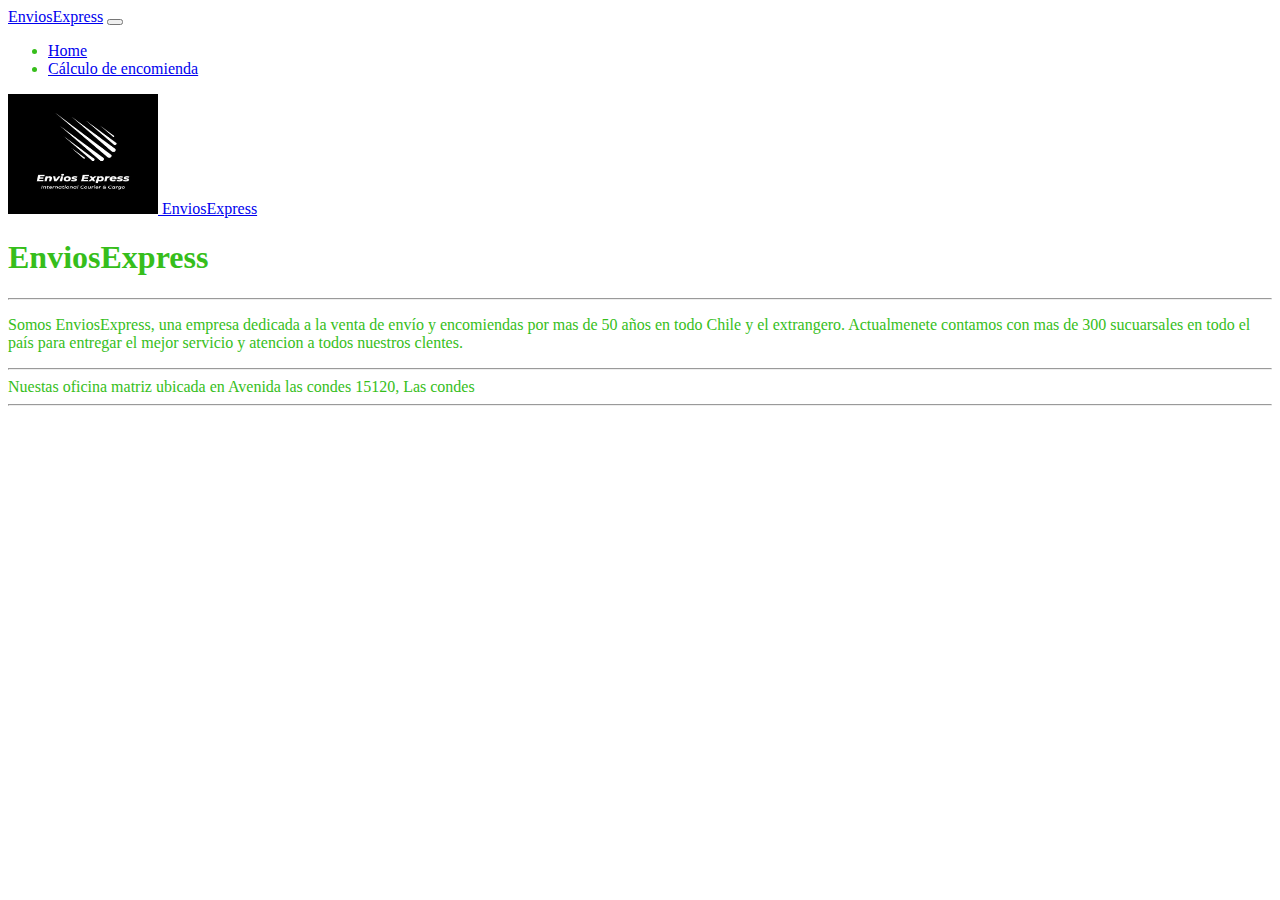
<file: Index.html>
<!DOCTYPE html>
<html lang="es">
    

    <!-- ​1 Creación de una Página de Inicio: La estructura de la página debe estar dividida de la siguiente forma: 
​  Menú con los siguientes enlaces: principal y de cálculo de encomienda. 
Banner con imagen principal.
 Descripción de la empresa. 
Footer con datos de la empresa. -->

<head>

    <meta charset="UTF-8">
    <meta http-equiv="X-UA-Compatible" content="IE=edge">
    <meta name="viewport" content="width=device-width, initial-scale=1.0">

    <title>enviosexpress</title>
    
    <link href="https://cdn.jsdelivr.net/npm/bootstrap@5.3.0/dist/css/bootstrap.min.css" rel="stylesheet" integrity="sha384-9ndCyUaIbzAi2FUVXJi0CjmCapSmO7SnpJef0486qhLnuZ2cdeRhO02iuK6FUUVM" crossorigin="anonymous">
    <link rel="stylesheet" href="styles.css">


   

 <!-- Menú con los siguientes enlaces: principal y de cálculo de encomienda -->

    
 <nav class="navbar navbar-expand-lg bg-body-tertiary">
    <div class="container-fluid">
      <a class="navbar-brand" href="#">EnviosExpress</a>
      <button class="navbar-toggler" type="button" data-bs-toggle="collapse" data-bs-target="#navbarSupportedContent" aria-controls="navbarSupportedContent" aria-expanded="false" aria-label="Toggle navigation">
        <span class="navbar-toggler-icon"></span>
      </button>
      <div class="collapse navbar-collapse" id="navbarSupportedContent">
        <ul class="navbar-nav me-auto mb-2 mb-lg-0">
          <li class="nav-item">
            <a class="nav-link active" aria-current="page" href="#">Home</a>
          </li>
          <li class="nav-item">
            <a class="nav-link" href="#">Cálculo de encomienda</a>
          </li>
          
        </form>
      </div>
    </div>

</nav>
</head>

<!-- Banner con imagen principal. -->

<div class="banner">
  <a class="navbar-brand" href="#">
    <img src="EnviosExpress.jpg" alt="Logo" width="150" height="120" class="d-inline-block align-text-top">
    EnviosExpress
  </a>
</div>


<body>    

    <!--  Nombre.-->

    <h1>EnviosExpress</h1>


    <section>

     <hr>   

    </section>

     <!-- Descripción-->

    <p>Somos EnviosExpress, una empresa dedicada a la venta de envío
         y encomiendas por mas de 50 años en todo Chile y el extrangero.
          Actualmenete contamos con mas de 300 sucuarsales en todo el país
         para entregar el mejor servicio y atencion a todos nuestros clentes.</p>

    <hr>     

    <!--  Footer.-->

    <section>

        <footer>Nuestas oficina matriz ubicada en Avenida las condes 15120, Las condes</footer>

    </section>
   
     <hr>
   
   

</body>

</html>
</file>
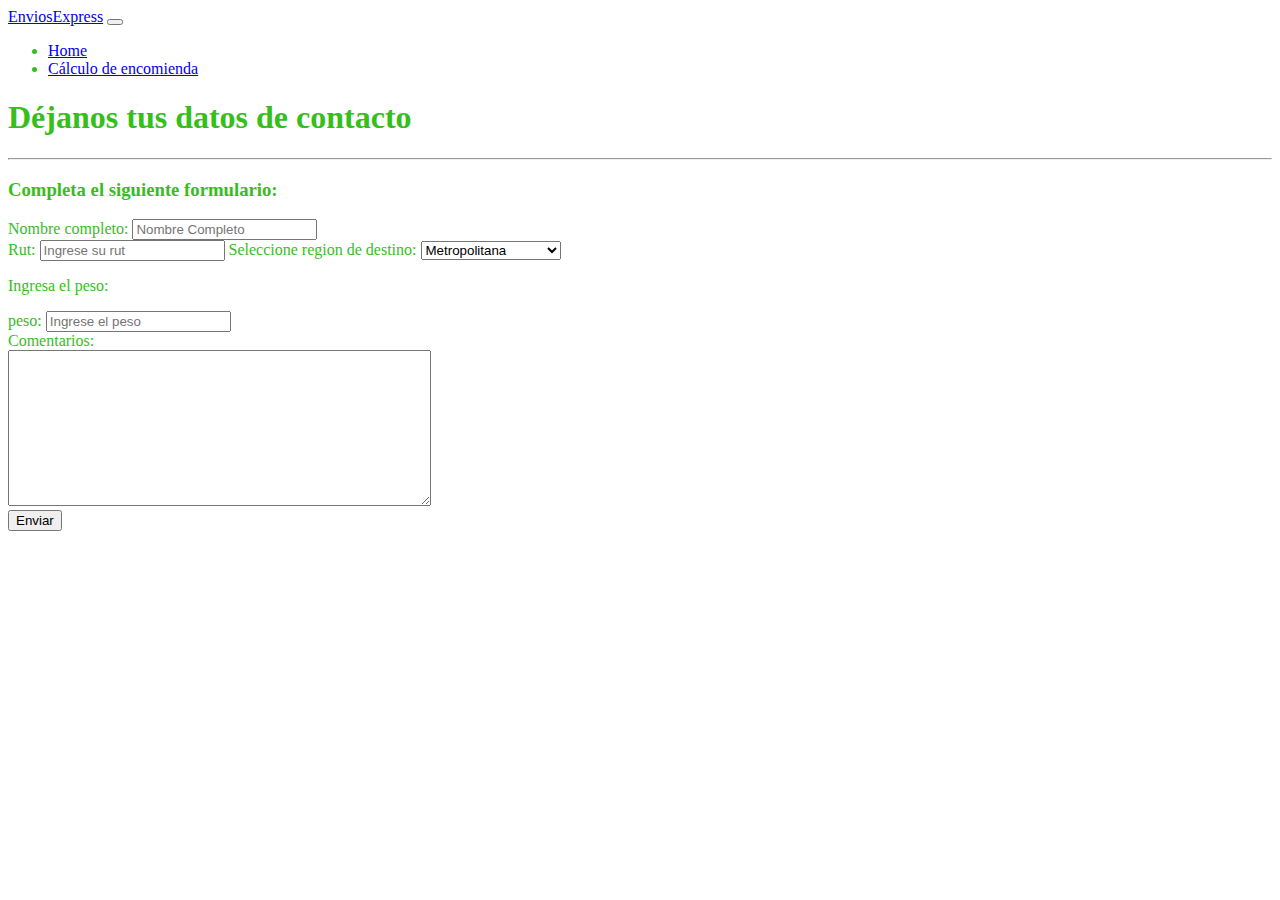
<file: Contac.html>
<!DOCTYPE html>
<html lang="es">

<!-- Página de Contacto: La estructura de la página debe estar dividida de la siguiente forma: 
​  Menú con los siguientes enlaces: principal y de cálculo de encomienda. 
Descripción de la operación a realizar (cálculo de encomienda) 

​  Formulario con los siguientes datos: 
​  Nombre. (Campo texto). 
Rut. (Campo texto). 
 Región Destino. (Campo select) 
Peso. (Campo number) 
Comentario. (Campo texto extendido) 
Botón enviar. 
-->

<head>
    <meta charset="UTF-8">
    <meta http-equiv="X-UA-Compatible" content="IE=edge">
    <meta name="viewport" content="width=device-width, initial-scale=1.0">
    <link rel="stylesheet"  href="styles.css"/>


<!-- 
​  Menú con los siguientes enlaces: principal y de cálculo de encomienda. 
 
-->
    
    <nav class="navbar navbar-expand-lg bg-body-tertiary">
        <div class="container-fluid">
          <a class="navbar-brand" href="#">EnviosExpress</a>
          <button class="navbar-toggler" type="button" data-bs-toggle="collapse" data-bs-target="#navbarSupportedContent" aria-controls="navbarSupportedContent" aria-expanded="false" aria-label="Toggle navigation">
            <span class="navbar-toggler-icon"></span>
          </button>
          <div class="collapse navbar-collapse" id="navbarSupportedContent">
            <ul class="navbar-nav me-auto mb-2 mb-lg-0">
              <li class="nav-item">
                <a class="nav-link active" aria-current="page" href="#">Home</a>
              </li>
              <li class="nav-item">
                <a class="nav-link" href="#">Cálculo de encomienda</a>
              </li>
              
            </form>
          </div>
        </div>

    </nav>

    <title>Contac</title>

    <link href="https://cdn.jsdelivr.net/npm/bootstrap@5.3.0/dist/css/bootstrap.min.css" rel="stylesheet" integrity="sha384-9ndCyUaIbzAi2FUVXJi0CjmCapSmO7SnpJef0486qhLnuZ2cdeRhO02iuK6FUUVM" crossorigin="anonymous">

</head>


<body>

    <h1>Déjanos tus datos de contacto</h1>

    <hr>

    <h3>Completa el siguiente formulario:</h3>         

    <form>

        <!-- a. Nombre Completo. (Campo texto)-->

        <label for="nombre">Nombre completo:</label>
        <input type="text" id="nombre" name="nombre" placeholder="Nombre Completo" required/>  
        
        <br>

         <!-- Rut. (Campo texto).-->    

        <label for="rut">Rut:</label>
        <input type="text" id="rut" name="rut" placeholder="Ingrese su rut" required/>    

    

        <!-- Región. (Campo select) -->

        <label for="region">Seleccione region de destino:</label>
        <select id="region" name="region" required>         
        
            <option value="rm">Metropolitana</option>
            <option value="rdelosrios">Region de los rios</option>
            <option value="rdeloslagos">Region de los lagos</option>
            <option value="rtarapaca">Region de tarapaca</option>

        </select>

        <br>

        <!-- Peso. (number) -->

        <p>Ingresa el peso:</p>
        
        <label for="peso">peso:</label>
        <input type="number" id="peso" name="peso" placeholder="Ingrese el peso" required/>   
        
        

        <br>

        <!-- Comentario. (Campo texto extendido)-->


        <label for="comentario">Comentarios:</label>

        <br>

        <textarea cols="50" rows="10" id="comentario"  name="comentario" required> 
        </textarea>

        <br>

        <input type="submit" value="Enviar">
  
                

    </form>

    
</body>


</html>
</file>
<file: styles.css>
head {
    max-width: 100%;
    color: #36be1b;
    font-family: HK Grotesk;
    background-color: var(--color-bg);
    
}

body {
    max-width: 100%;
    color: #36be1b;
    font-family: HK Grotesk;
    background-color: var(--color-bg);
  }
</file>
